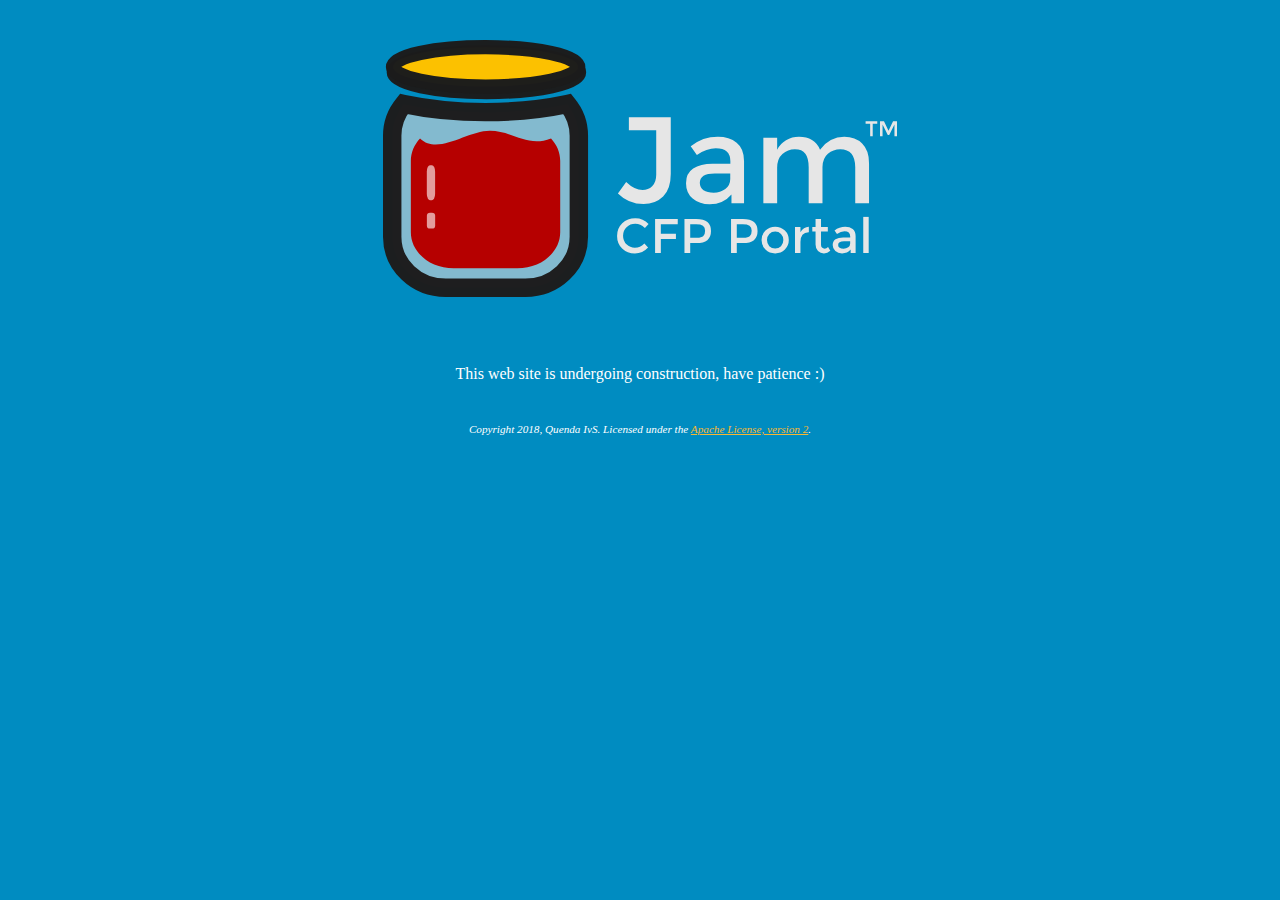
<file: index.html>
<!DOCTYPE html PUBLIC "-//W3C//DTD XHTML 1.0 Transitional//EN" "http://www.w3.org/TR/xhtml1/DTD/xhtml1-transitional.dtd">
<html xmlns="http://www.w3.org/1999/xhtml">
  <head>
    <meta http-equiv="Content-Type" content="text/html; charset=UTF-8" />
    <title>Jam CFP Portal</title>
  <link rel="shortcut icon" href="favicon.ico">
  <link href='https://fonts.googleapis.com/css?family=Montserrat:400,700%7cDroid+Serif:400,700' rel='stylesheet' type='text/css'>
  <link href="css/jam.css" rel="stylesheet">
  </head>
  <body>
    <img id="logo-splash" src="images/jam.svg"/>
    <br/>
    <div class="bread-center">
      This web site is undergoing construction, have patience :)
    </div>
    <footer>
      Copyright 2018, Quenda IvS. Licensed under the <a href="https://www.apache.org/licenses/LICENSE-2.0">Apache License, version 2</a>.
    </footer>
  </body>
</html>
</file>
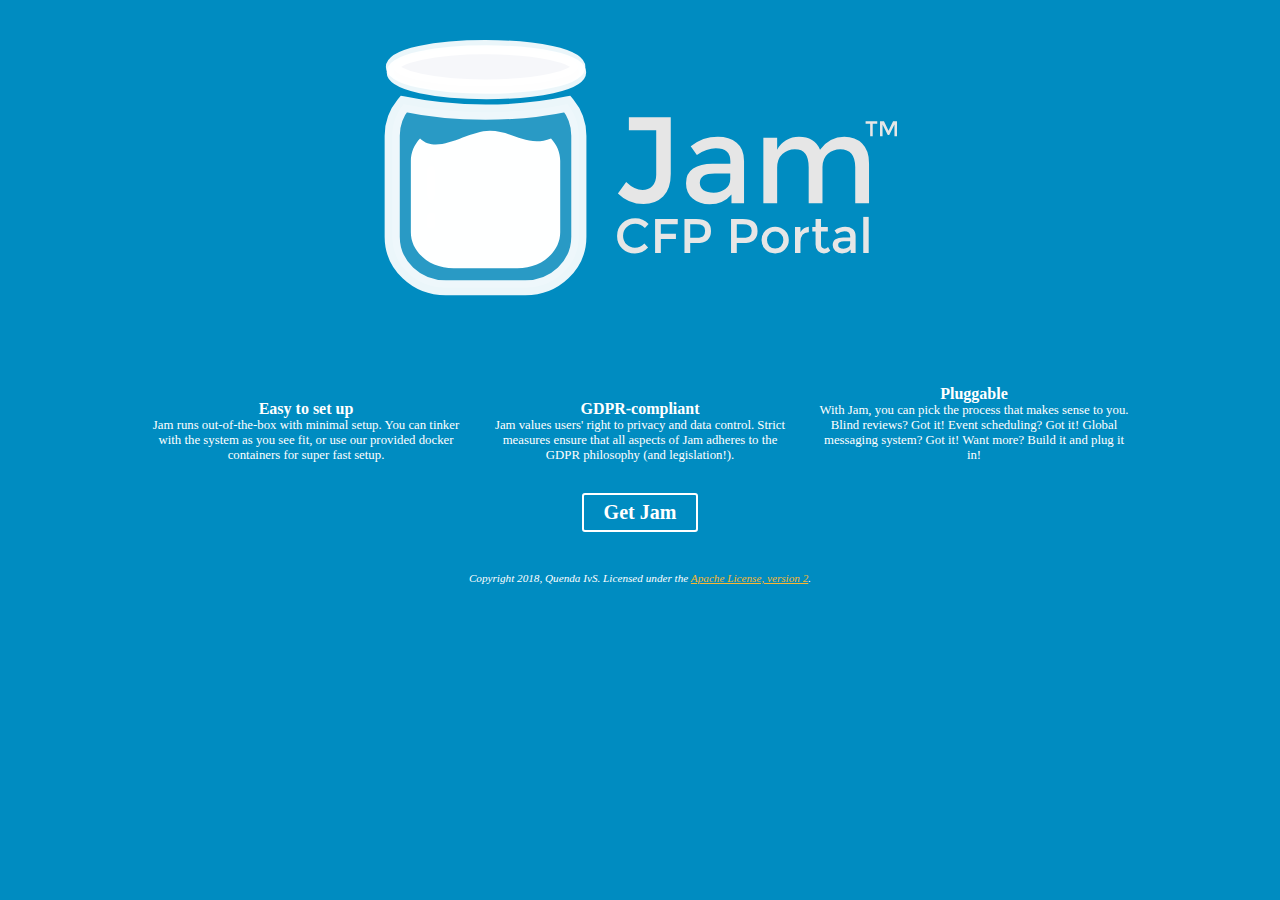
<file: splash.html>
<!DOCTYPE html PUBLIC "-//W3C//DTD XHTML 1.0 Transitional//EN" "http://www.w3.org/TR/xhtml1/DTD/xhtml1-transitional.dtd">
<html xmlns="http://www.w3.org/1999/xhtml">
  <head>
    <meta http-equiv="Content-Type" content="text/html; charset=UTF-8" />
    <title>Jam CFP Portal</title>
  <link rel="shortcut icon" href="favicon.ico">
  <link href='https://fonts.googleapis.com/css?family=Montserrat:400,700%7cDroid+Serif:400,700' rel='stylesheet' type='text/css'>
  <link href="css/jam.css" rel="stylesheet">
  </head>
  <body>
    <img id="logo-splash" src="images/jam-white.svg"/>
    <br/>
    <div class="splash-row">
      <div class="splash-column">
        <b>Easy to set up</b><br/>
        <p>Jam runs out-of-the-box with minimal setup. You can tinker with the system as you see fit, or use our provided docker containers for super fast setup.</p>
      </div>
      <div class="splash-column">
        <b>GDPR-compliant</b><br/>
        <p>Jam values users' right to privacy and data control. Strict measures ensure that all aspects of Jam adheres to the GDPR philosophy (and legislation!).</p>
      </div>
      <div class="splash-column">
        <b>Pluggable</b><br/>
        <p>With Jam, you can pick the process that makes sense to you. Blind reviews? Got it! Event scheduling? Got it! Global messaging system? Got it! Want more? Build it and plug it in!</p>
      </div>
    </div>
    <a href="download.html" id="get-button">Get Jam</a>
    <footer>
      Copyright 2018, Quenda IvS. Licensed under the <a href="https://www.apache.org/licenses/LICENSE-2.0">Apache License, version 2</a>.
    </footer>
  </body>
</html>
</file>
<file: css/jam.css>
body {
  background-color: #008CC1;
  font-family: Montserrat Light;
  color: #FFF;
}

#logo-splash {
  display: block;
  margin: 40px auto;
}

.bread-center {
  display: block;
  margin: 10px auto;
  text-align: center;
  width: 720px;
}

.splash-row {
  display: block;
  margin: 20px auto;
  width: 1000px;
  text-align: center;
}

.splash-column {
  display: inline-block;
  width: 310px;
  margin: 10px;
  text-align: center;
}

.splash-column p {
  font-size: 0.8rem;
  font-weight: light;
  margin: 0px;
}

footer {
  display: block;
  margin: 40px auto;
  width: 720px;
  font-size: 0.7rem;
  font-style: italic;
  text-align: center;
}

a {
  color: #F7B733;
}

#get-button {
  margin: 8px;
  border: 2px solid #FFF;
  padding: 6px;
  font-weight: bold;
  font-size: 1.25rem;
  color: #FFF;
  border-radius: 3px;
  display: block;
  width: 100px;
  text-align: center;
  margin: 0 auto;
  text-decoration: none;
  background-color: #008CC1;
}

#get-button:hover {
  cursor: pointer;
}
</file>
